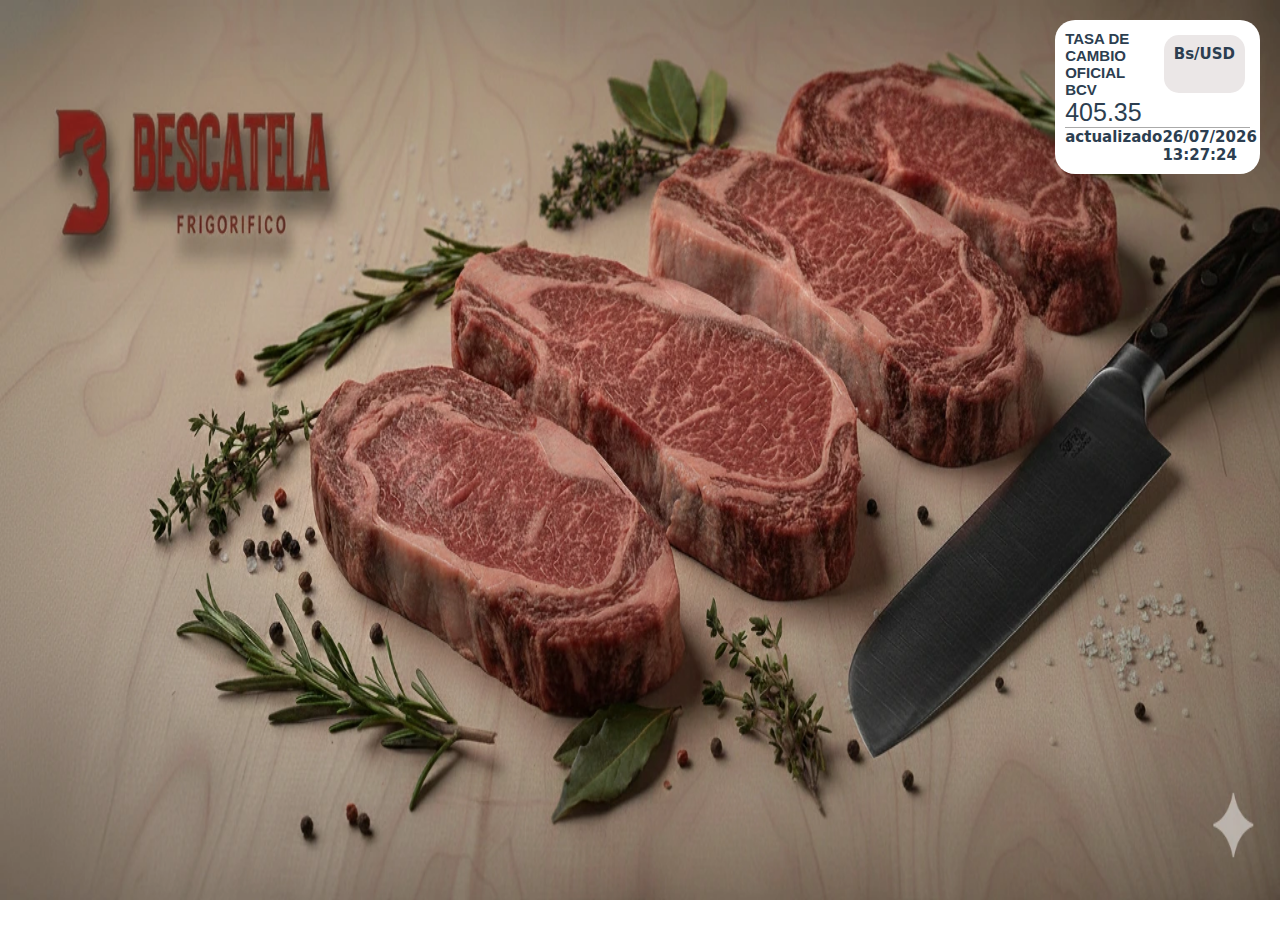
<file: carniceria.html>
<!DOCTYPE html>
<html lang="en">
  <head>
    <title>Other page</title>
    <meta charset="UTF-8" />
    <meta name="viewport" content="width=device-width" />
    
    <link rel="stylesheet" href="styles.css" />

    <script type="module" src="script.js"></script>
  </head>
  <body onload="cargarData()">
     
    <main id="carniceria"> 
      <div class="header" >
        <h1 class="titulos" style="color:white">GALERIA HYPERMARKET</h1>
        <div class="titulos"  style="color:white">carniceria</div>
      </div>
     <div class="listas">
      <div class="logoTasa">
       
        <div class="tasa">
        
          <div class="primeraSection">
            <div class="textoTasa">
              <p>TASA DE CAMBIO</p>
              <p>OFICIAL BCV</p>
                </div>
             <div class="moneda">Bs/USD</div>
          </div>
          <div class="segundaSection">000.00</div>
          <div class="terceraSection">
            <div class="texto2">actualizado</div>
            <div id="hours">09/12/2025 10:30:18</div>
          </div>
        </div>
      </div>
    
      <div class="listaProductos">
        

      </div>


    </div>
      
     
      
    </main>
  </body>
<script src="https://cdn.jsdelivr.net/npm/gsap@3.12.5/dist/gsap.min.js"></script>
<script>
  var contador=4;
  var tasadelDia=0;
  const timeline = gsap.timeline({
    duration: 1,
    paused: false
});
function loadAnimation() {
  timeline.to(".listaProductos .producto", {
    duration: 3,
    opacity: 1,
    stagger: 0.3
  });
  timeline.play();
}

function updatetime() {
  const now = new Date();
  const today = new Date();      
        let hours = now.getHours();
        let minutes = now.getMinutes();
        let seconds = now.getSeconds();

        const day = String(today.getDate()).padStart(2, '0');
        const month = String(today.getMonth() + 1).padStart(2, '0'); // Month is 0-indexed, so add 1
        const year = today.getFullYear();
       
        hours = hours < 10 ? '0' + hours : hours;
        minutes = minutes < 10 ? '0' + minutes : minutes;
        seconds = seconds < 10 ? '0' + seconds : seconds;

        // Format the time as HH:MM:SS
        const timeString = day+ '/' + month + '/' + year+" "+hours + ':' + minutes + ':' + seconds ;

        // Update the content of the 'liveClock' div
        document.getElementById('hours').innerHTML = timeString;
}

function transformacionPrecio(tasa, precio) {

  return (Number(tasa)*Number(precio)).toFixed(2)
}

 function cargarData(){
  updatetime();
  fetch('./lib/tasa.json').then(function(response) {
    if (response.ok) {
      response.json().then(function (response) {
        tasadelDia=response.data.tasa;
        document.querySelector(".segundaSection").innerHTML=tasadelDia;
      })

  fetch('./lib/carniceria.json').then(function(response) {
  let text="";
  
  if(response.ok) {
    response.json().then(function(response) {
      
      let data=response.data.carniceria.slice(0,20);
       
      for (const productos of data) {
        
        let text2=`<div class='producto'>
          <div class='nombreProducto'>${productos.descripcion} <div class='precioProducto'>Bs.S ${transformacionPrecio(tasadelDia,productos.precio)}</div> </div>
          </div>
          `
        text+=text2;
      }
      document.querySelector(".listaProductos").innerHTML=text;
      loadAnimation()
    });
  } else {
    console.log('Respuesta de red OK pero respuesta HTTP no OK');
  }
})
.catch(function(error) {
  console.log('Hubo un problema con la petición Fetch:' + error.message);
});
    }
  })


}
 
setInterval(updatetime,1000);

setInterval(function(){
  let text="";

  fetch('./lib/tasa.json').then(function(response) {
    if (response.ok) {
      response.json().then(function (response) {
        tasadelDia=response.data.tasa;
        document.querySelector(".segundaSection").innerHTML=tasadelDia;
      })
    }
  })
 
  fetch('./lib/carniceria.json').then(function(response) {
    if(response.ok) {
      response.json().then(function(response) {
        document.querySelector(".listaProductos").innerHTML="";
        let data=response.data.carniceria.slice(0,contador+20);
         
        for (const productos of data) {
          let text2=`<div class='producto'>
          <div class='nombreProducto'>${productos.descripcion} <div class='precioProducto'>Bs.S ${transformacionPrecio(tasadelDia,productos.precio)}</div> </div>
          </div>
          `
          text+=text2;
        }
        document.querySelector(".listaProductos").innerHTML=text;
        loadAnimation()
        if(contador>=response.data.carniceria.length-5){
          contador=0;
          }else{
          contador=contador+4;
          }
      });
    } else {
      console.log('Respuesta de red OK pero respuesta HTTP no OK');
    }
  })
  .catch(function(error) {
    console.log('Hubo un problema con la petición Fetch:' + error.message);
  });
}
  , 60000);

   </script>
</html>
</file>
<file: styles.css>
* {
  box-sizing: border-box;
  margin: 0;
  padding: 0;
}

body {
  margin: 0;
  padding: 0;
  font-family: system-ui, sans-serif;
  color: black;
  background-color: white;
  
}

@font-face {
  font-family:'cursive';
  src: url("./fonts/DancingScript-Bold.ttf");
}

@font-face {
  font-family: 'rustic';
  src: url("./fonts/FontsFree-Net-zuumerough-bold-2.ttf");
}

.header{
  display: none;
}

nav {
  display: flex;
  flex-wrap: wrap;
  align-items: center;
  justify-content: center;
  padding: 0.5rem;
  gap: 0.5rem;
  border-bottom: solid 1px #aaa;
  background-color: #eee;
}

nav a {
  display: inline-block;
  min-width: 9rem;
  padding: 0.5rem;
  border-radius: 0.3rem;
  border: solid 1px #aaa;
  text-align: center;
  text-decoration: none;
  color: rgb(170, 19, 19);
}

nav a[aria-current='page'] {
  color: #000;
  background-color: #0b9c71;
}

main.container {
  padding-right: 40px;
  background-image: url("./logo.png");
  background-repeat:no-repeat;
  background-size: 80%;
  background-position: 40% 50%;
  height: 100vh;
  margin: 0;
}

main{
  align-items: center;
  justify-content: center;
}



main#carniceria{
  background-image: url("./otono/CARNE.webp");
  background-repeat: no-repeat;
  height: 100vh;
  background-size: 100% 100%;
}


main#pollo{
  background-image: url("./otono/POLLO.WEBP");
  background-repeat: no-repeat;
  height: 100vh;
  background-size: 100% 100%;
}

main#cerdo{
  background-image: url("./otono/CERDO.WEBP");
  background-repeat: no-repeat;
  height: 100vh;
  background-size: 100% 100%;
}


.header{
  text-align: center;
}
.titulos{
  font-family: 'Gill Sans', 'Gill Sans MT', Calibri, 'Trebuchet MS', sans-serif;
  font-size: 50px;
}

h1 {
  font-weight: bold;
  font-size: 1.5rem;
}
.fondoprincipal {
  background-image: url("imagen/puestaDeSol.png");
     }

.parent {
  
      margin: 1rem;
      padding: 2rem 2rem;
      text-align: center;
      
 }
.child {
      display: inline-block;
      
      padding: 1rem 1rem;
      vertical-align: middle;
      
}
.links{
  color: black;
 
  text-decoration: none;
  display: flex;
  flex-direction: column;
  align-items: left;
  justify-content: left;
  margin-top: 40px;
}
.departamento{
  font-size: 30px;
  font-family: 'Franklin Gothic Medium', 'Arial Narrow', Arial, sans-serif;
  align-items: left;
}
.departamento:hover{
  border-radius: 10px;
  background-color: #0b9c71;
}
#right-child{
  margin-left: 10.5em;
}

.listas{
  width: 100%;
  display: flex;
  flex-direction: column;
  justify-content: center;
  align-items: center;
}

.listaProductos{
  
  display: grid;
  grid-template-columns: repeat(2, minmax(0, 1fr));
  column-gap: 50px;
  row-gap: 10px;
  justify-content: space-between;
  
  width: 100%;
}
.producto{
  display: flex;
  flex-direction: row;
  align-items: center;
  border: rgb(235, 235, 227) 1px solid;
  font-size: 30px;
  font-family: 'Franklin Gothic Medium', 'Arial Narrow', Arial, sans-serif;
  width: 100%;
  border-radius: 50px;
  color: white;
  opacity: 0;
}
.nombreProducto{
  
  display: flex;
  flex-direction: row;
  justify-content: space-between;
  grid-auto-rows: 10px;
  background:rgba(0, 0, 0, 0.384);
  border-radius: 50px;
  padding: 10px;
  width: 100%;
}

.subdescripcion{
  text-align: left;
  background:rgba(0, 0, 0, 0.384);
  border-radius: 50px;
  font-size: 30px;
  margin-top: 5px;
}


.infoProducto{
  display: flex;
  flex-direction: column;
  align-items: center;
  border-radius: 15px;
  background-color: #2C3E50;
  color: #4ddf14 ;
  font-family: 'Franklin Gothic Medium', 'Arial Narrow', Arial, sans-serif;
  font-size: 30px;
  
  
}

.precioProducto{
  color: rgb(255, 252, 75);
}
.tituloSegundaParte{
  color: green;
  font-family: 'cursive';
}
.Precios{
  font-family: Bookman, serif;
}
.decimales{
font-size: 40px;
}
.ref{
font-size: 25px;
}


.pollera{
  margin-bottom: 50px;
}
.panaderia{

}

.dulceria{

}

.carniceria{

}
.pollo{

}

.cerdo{

}
#myVideo{
  position: fixed;
  right: 0;
  bottom: 0;
  min-width: 100%; 
  min-height: 100%;
  display: none;
}

#frameHojaldre{
  width: 100%;
  height: 100vh;
  display: none;
}
.logoTasa{
  display: flex;
  flex-direction: row;
  justify-content:right ;
  margin-bottom: 40px;
  width: 100%;
}

.tasa{
  background-color: white;
  width: 16%;
  border-radius: 20px;
  margin: 20px;
  padding: 10px;
  display: flex;
  flex-direction: column;
  align-items: left;

}

.primeraSection{
  display: flex;
  flex-direction: row;
  justify-content: space-between;
}

.textoTasa{
  display: flex;
  color: #2C3E50;
  flex-direction: column;
  align-items: center;
  font-size: 15px;
  margin-right: 10px;
  font-weight: 700;
  font-family: 'Franklin Gothic Medium', 'Arial Narrow', Arial, sans-serif;
  
}
.moneda{
  font-size: 15px;
  color: #2C3E50;
  font-weight: 700;
  padding: 10px;
  margin: 5px;
  border-radius: 15px;
  background-color:rgb(235, 231, 231) ;
}

.segundaSection{
  font-family: 'Franklin Gothic Medium', 'Arial Narrow', Arial, sans-serif;
  color: #2C3E50;
  font-size: 25px;
}
.terceraSection{
  display: flex;
  flex-direction: row;
  justify-content: space-between;
  color: #2C3E50;
  font-size: 15px;
  font-weight: 700;
  border-top: #aaa solid 1px;
}
</file>
